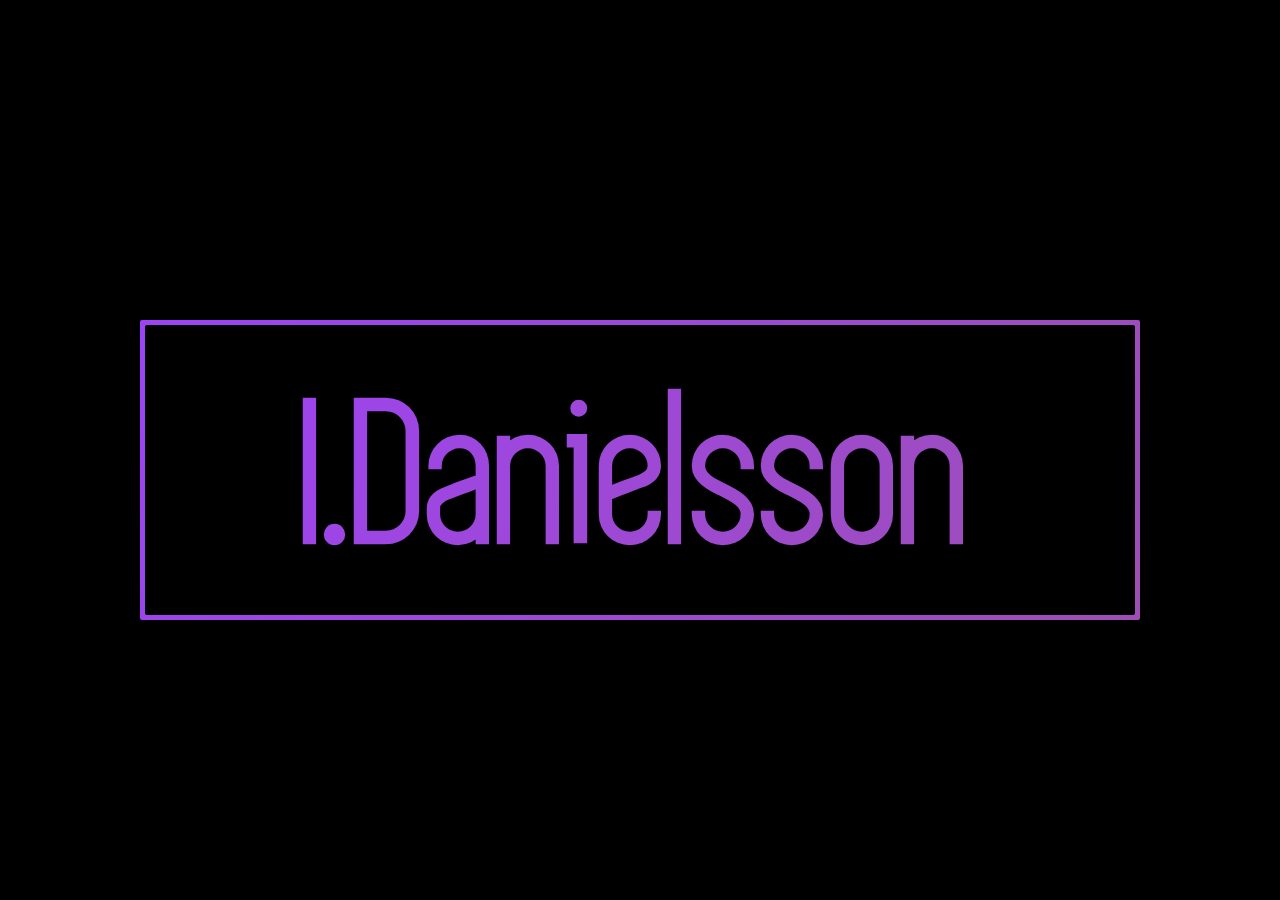
<file: logo/index.html>
<!DOCTYPE html>
<html>
	<head>
		<title>I.Danielsson</title>
		<link href="style.css" type="text/css" rel="stylesheet"/>
	</head>

	<body>
		<div id="boxba">
			<div id="boxto"><h1><span>I.Danielsson</span></h1></div>
		</div>
	</body>
</html>
</file>
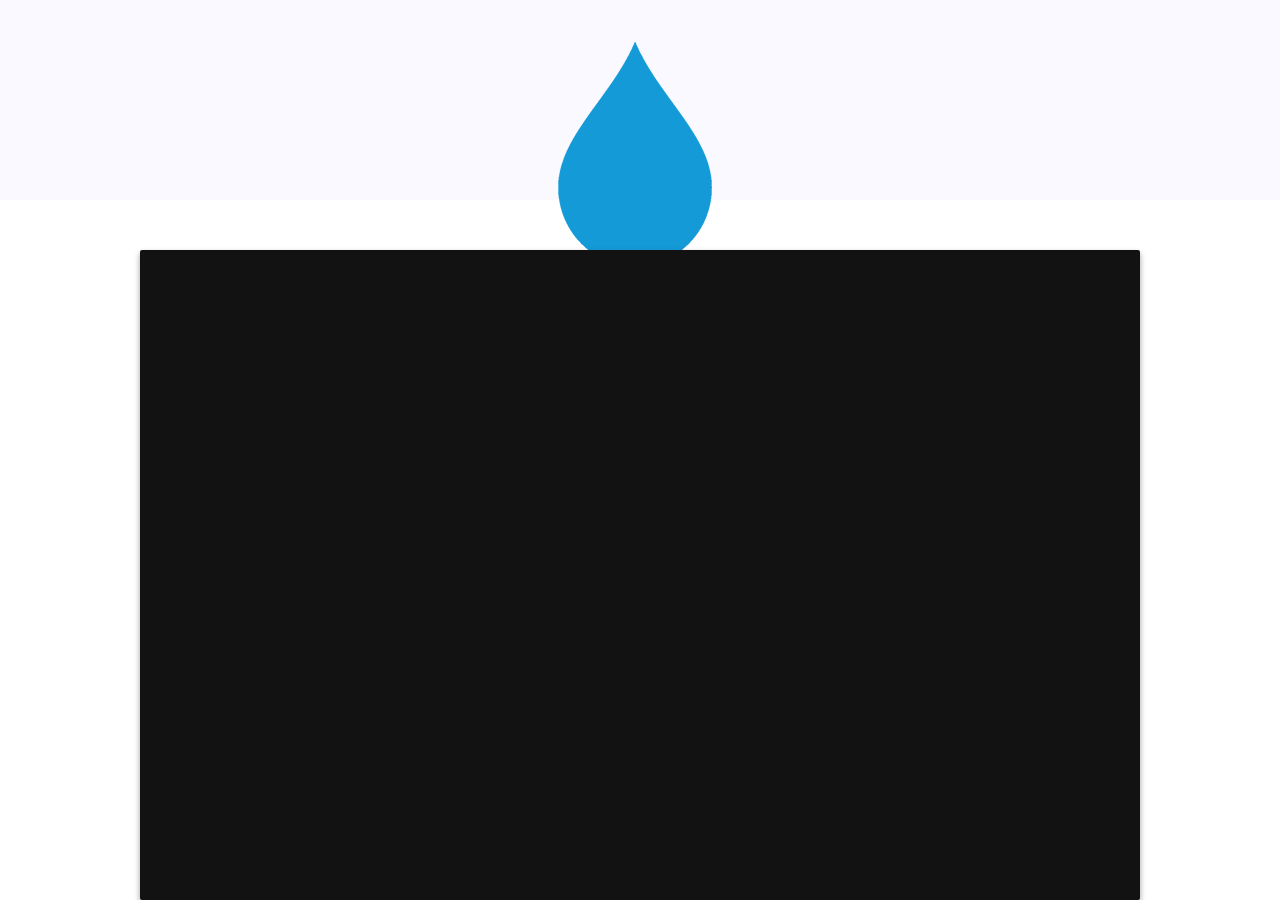
<file: vbf/port1.html>
<!DOCTYPE html>
<html>
	<head>
		<title>Vincent Berglund foto</title>
		<link href="style.css" type="text/css" rel="stylesheet">
		<script>
			var images=new Array('Assets/BGImages/head_sandwichman1.jpg','Assets/BGImages/head_sandwichman2.jpg','Assets/BGImages/head_sandwichman3.jpg');
			var nextimage=0;
			doSlideshow();

			function doSlideshow(){
    			if(nextimage>=images.length){nextimage=0;}
    			$('.global-header')
    			.css('background-image','url("'+images[nextimage++]+'")')
    			.fadeIn(500,function(){
       			setTimeout(doSlideshow,1000);
    			});
			}
		</script>
	</head>

	<body>
		<header><img id="logo" src="favicon.png"></img></header>

		<div class="content">
			<iframe class="imgur-album" width="100%" height="650" frameborder="0" src="http://imgur.com/a/QD9aG/embed"></iframe>
		</div>
	</body>
</html>
</file>
<file: logo/style.css>
@font-face {
	font-family: Simplifica;
	src: url('SIMPLIFICA.ttf');
}

html, body {
	z-index: 0;
	background-color: #000000;
	text-align: center;
	font-family: 'Simplifica';
}

#boxto {
	height: 290px;
	width: 990px;
	position: absolute;
	margin: 5px 5px;
	background-color: #000000;
	border-radius: 2px;
}

h1 {
	font-size: 208px;
}

span {
	margin-top: -100px;
	background: linear-gradient(300deg, #34f5d7, #9f652e, #9d43f6);
	background-size: 600% 600%;
	animation: Gradient 8s ease infinite;
	-webkit-text-fill-color: transparent;
	-webkit-background-clip: text;
	display: block;
}

#boxba {
	z-index: 1;
	height: 300px;
	width: 1000px;
	margin: 320px auto 0px auto;
	background: linear-gradient(300deg, #34f5d7, #9f652e, #9d43f6);
	background-size: 600% 600%;
	animation: Gradient 8s ease infinite;
	border-radius: 2px;
}

@keyframes Gradient {
	0%		{background-position: 0% 50%}
	50%		{background-position: 100% 50%}
	100%	{background-position: 0% 50%}
}
</file>
<file: vbf/style.css>
@import 'https://fonts.googleapis.com/css?family=Roboto';

body, html {
	font-family: 'Roboto';
	margin: 0;
	padding: 0;
}

header {
	height: 200px;
	width: 100%;
	margin: 0 auto 0 auto;
	z-index: 1;
	background-color: rgba(225,225,255,0.2);
	text-align: center;
	position: absolute;
	color: rgba(255,255,255,0.8);
	font-size: 50px;
}

h1 {
	margin-top: 40px;
}

video#bgvid {
    position: fixed;
    top: 50%;
    left: 50%;
    min-width: 100%;
    min-height: 100%;
    width: auto;
    height: auto;
    z-index: -100;
    -ms-transform: translateX(-50%) translateY(-50%);
    -moz-transform: translateX(-50%) translateY(-50%);
    -webkit-transform: translateX(-50%) translateY(-50%);
    transform: translateX(-50%) translateY(-50%);
    background: url(polina.jpg) no-repeat;
    background-size: cover;
}

.content {
	height: 650px;
	width: 1000px;
	margin: 250px auto 0px auto;
	left: 0;
	right: 0;
	z-index: 1;
	background-color: #121212;
	position: fixed;
	border-radius: 2px;
	box-shadow: 0 3px 6px rgba(0,0,0,0.16), 0 3px 6px rgba(0,0,0,0.23);
}

.imgur-album {
	border-radius: 2px;
}
</file>
